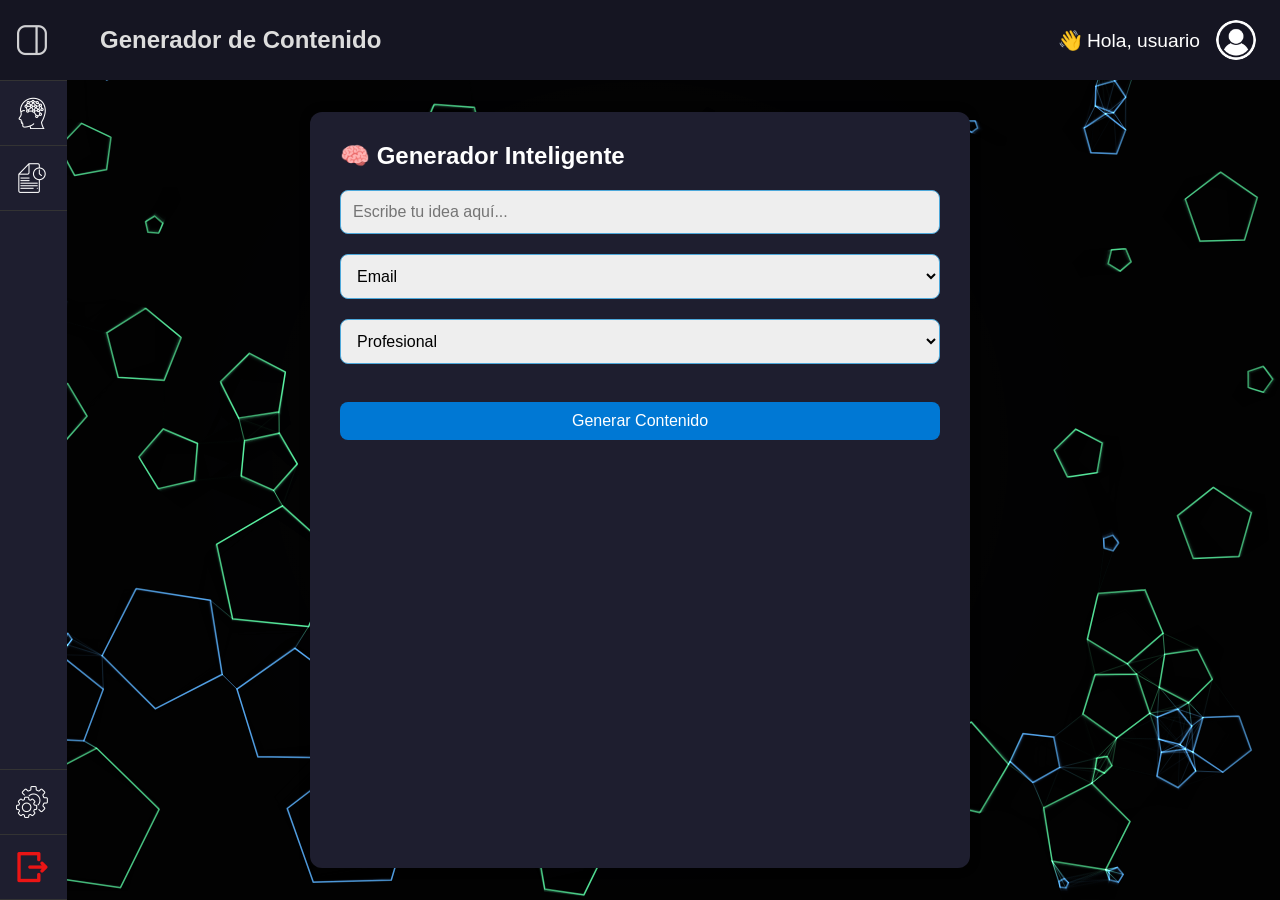
<file: ContentGenerator_repo/ContentGeneratorWeb/index.html>
<!DOCTYPE html>
<html lang="es">
<head>
  <meta charset="UTF-8" />
  <meta name="viewport" content="width=device-width, initial-scale=1.0"/>
  <title>Generador de Contenido</title>
  <link rel="stylesheet" href="style.css" />
  <link rel="stylesheet" href="https://cdnjs.cloudflare.com/ajax/libs/font-awesome/6.5.0/css/all.min.css" />
</head>
<body>

<div class="layout-wrapper">
  <!-- Header -->
  <header>
    <div class="header-content">

      <div class="left">
        <div class="title" onclick="toggleSidebar()">
          <img id="toggle" src="icons/desplegar_light.png" alt="Toggle" class="icon">
        </div>
        <div class="title2">
          <span id="title-text">Generador de Contenido</span>
        </div>
      </div>

      <div class="right">
        <span id="welcome">
          <span id="welcome-text">👋 Hola, usuario</span>
          <img src="icons/user.png" alt="Usuario" class="user-icon">
        </span>
      </div>
    </div>
  </header>

  <!-- Contenedor principal con barra lateral + contenido -->
  <div class="main-container">
    <!-- Barra lateral -->
    <div class="sidebar collapsed" id="sidebar">
    <ul class="nav-links">
  <li data-route="/generator" onclick="navigateTo('generator')">
    <img src="icons/IA_light.png" alt="Generador" class="icon">
    <span class="label">Generador de Contenidos</span>
  </li>
  <li data-route="/history" onclick="navigateTo('history')">
    <img src="icons/history_light.png" alt="Historial" class="icon">
    <span class="label">Historial de Contenidos</span>
  </li>
</ul>

<ul class="bottom-links">
  <li data-route="/settings" onclick="navigateTo('settings')">
    <img src="icons/settings_light.png" alt="Ajustes" class="icon">
    <span class="label">Ajustes</span>
  </li>
  <li onclick="logout()">
    <img src="icons/logout_big_red.png" alt="Cerrar sesión" class="icon">
    <span class="label">Cerrar sesión</span>
  </li>
</ul>
    </div>

    <!-- Fondo -->
    <canvas id="bg-canvas"></canvas>

    <!-- Contenido principal (DINÁMICO) -->
    <div class="container2" id="app-view">
      <!-- Aquí se inyectan las vistas -->
    </div>
  </div>
</div>


<script src="js/config.js" defer></script>
<!-- Router SPA ligero (solo cambia .container2) -->

<script src="js/auth-actions.js" defer></script>
<script src="js/admin-actions.js" defer></script>
<script src="js/general.js" defer></script>
<script src="js/utils.js" defer></script>
<script src="js/redirect.js" defer></script>

<script src="js/generator.js" defer></script>
<script src="js/history.js" defer></script>
<script src="js/sidebar.js" defer></script>
<script src="js/bg_animation.js" defer></script>

<script type="module" src="js/router.js" defer></script>





</body>
</html>
</file>
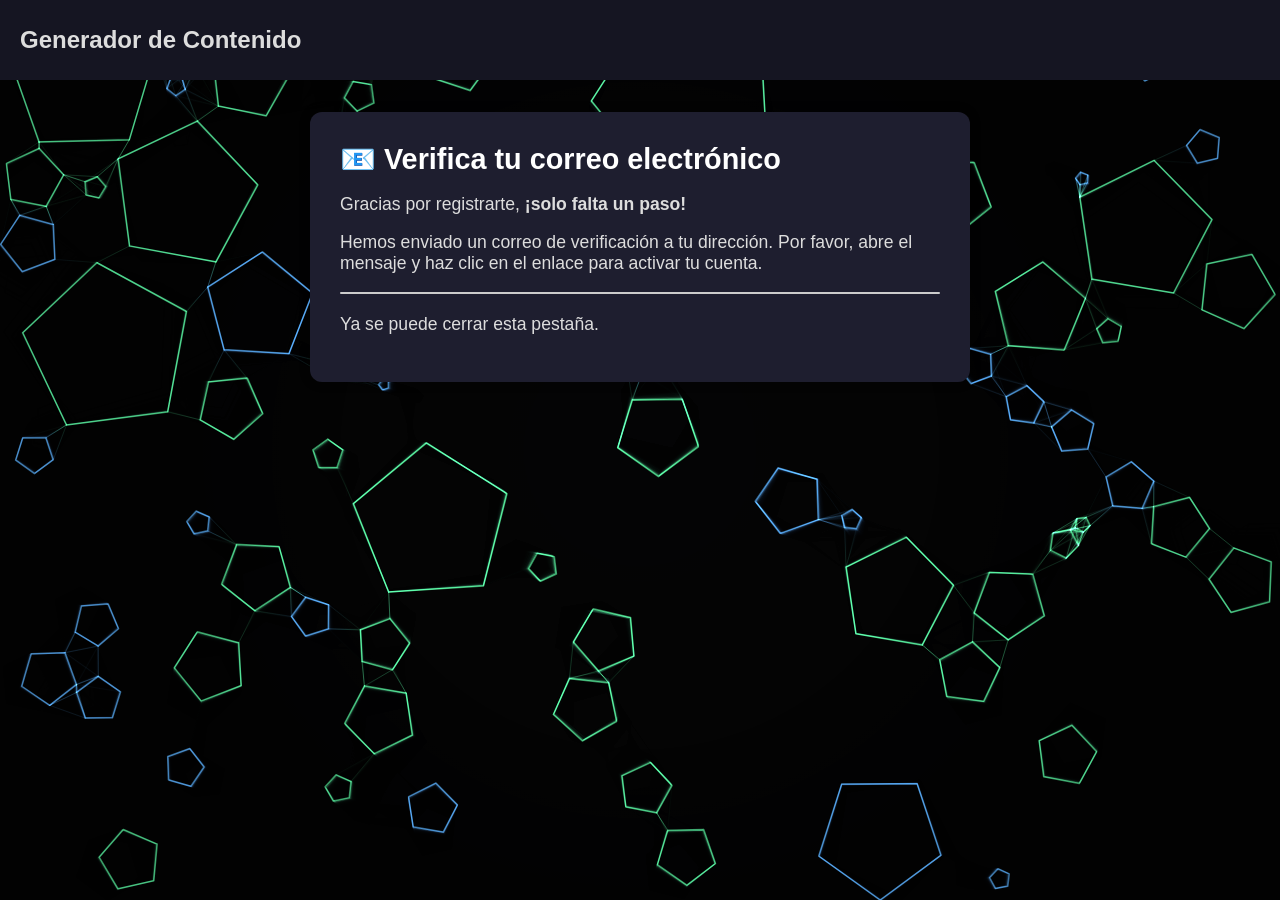
<file: ContentGenerator_repo/ContentGeneratorWeb/email_confirmation.html>
﻿<!DOCTYPE html>
<html lang="es">
<head>
  <meta charset="UTF-8" />
  <meta name="viewport" content="width=device-width, initial-scale=1.0"/>
  <title>Verificación de Correo</title>
  <link rel="stylesheet" href="style.css" />
  <link rel="stylesheet" href="https://cdnjs.cloudflare.com/ajax/libs/font-awesome/6.5.0/css/all.min.css">
     <style>
    body {
      font-family: Arial, sans-serif;
      background-color: #f0f4f8;
      margin: 0;
      padding: 0;
    }

    h2 {
      font-size: 1.8rem;
      margin-bottom: 15px;
    }

    p {
      font-size: 1.1rem;
      color: #555;
    }

    a {
      display: inline-block;
      background-color: #0078d4;
      color: white;
      border-radius: 8px;
      text-decoration: none;
      width: 100%;
    }

  </style>
</head>
<body>

  <header>
    <div class="header-content">

      <div class="left">
        <div class="title2">
          <span id="title-text">Generador de Contenido</span>
        </div>
      </div>
      </div>
  </header>
  <canvas id="bg-canvas"></canvas> <!-- AÑADIDO -->
  <div class="container1">
    <h2>📧 Verifica tu correo electrónico</h2>

    <p>Gracias por registrarte, <strong>¡solo falta un paso!</strong></p>

    <p>Hemos enviado un correo de verificación a tu dirección. Por favor, abre el mensaje y haz clic en el enlace para activar tu cuenta.</p>

    <div class="divider"></div>

    <p>Ya se puede cerrar esta pestaña.</p>


<script>
function cerrarPestana() {
  window.close();
}
</script>
<script src="js/bg_animation.js"></script>
  </div>
</body>
</html>
</file>
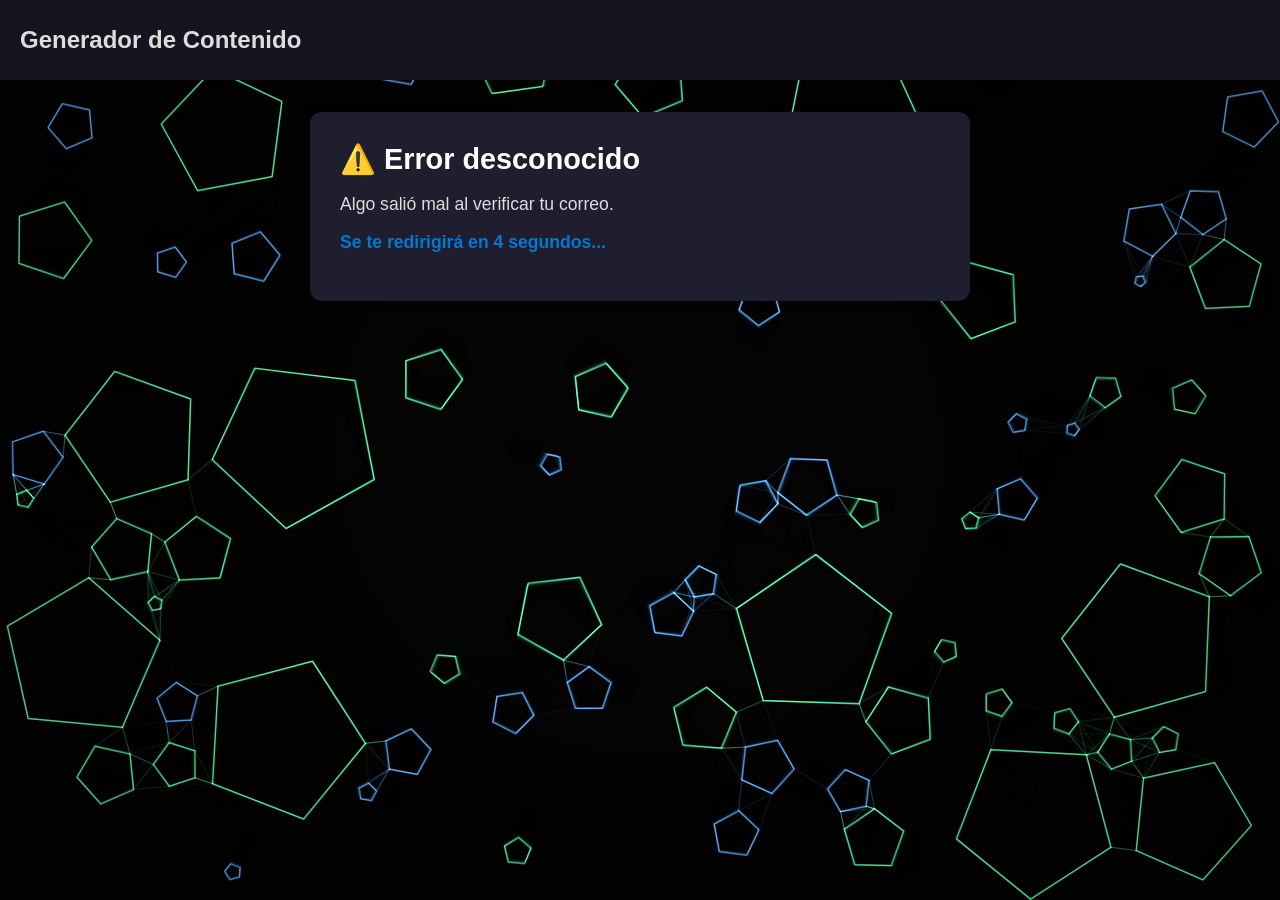
<file: ContentGenerator_repo/ContentGeneratorWeb/email_verification.html>
﻿<!DOCTYPE html>
<html lang="es">
<head>
  <meta charset="UTF-8" />
  <meta name="viewport" content="width=device-width, initial-scale=1.0"/>
  <title>Verificación de correo</title>
  <link rel="stylesheet" href="style.css" />
  <style>
    body {
      font-family: Arial, sans-serif;
      background-color: #f0f4f8;
      margin: 0;
      padding: 0;
    }

    h2 {
      font-size: 1.8rem;
      margin-bottom: 15px;
    }

    p {
      font-size: 1.1rem;
      color: #555;
    }

    a {
      display: inline-block;
      background-color: #0078d4;
      color: white;
      border-radius: 8px;
      text-decoration: none;
      width: 100%;
    }
  </style>
</head>
<body>

  <header>
    <div class="header-content">
      <div class="left">
        <div class="title2">
          <span id="title-text">Generador de Contenido</span>
        </div>
      </div>
    </div>
  </header>

    <canvas id="bg-canvas"></canvas> <!-- AÑADIDO -->
  <div class="container1">
    <h2 id="status-title">Procesando...</h2>
    <p id="status-message">Verificando tu correo electrónico...</p>
  </div>

  <!-- Scripts -->
  <script src="js/redirect.js"></script>
  <script>
    const params = new URLSearchParams(window.location.search);
    const status = params.get("status");

    const title = document.getElementById("status-title");
    const message = document.getElementById("status-message");

    switch (status) {
      case "success":
        title.textContent = "✅ ¡Correo verificado!";
        message.textContent = "Tu correo ha sido verificado exitosamente.";
        startRedirectCountdown(5, "login.html");
        break;

      case "already_verified":
        title.textContent = "✔️ Correo ya verificado";
        message.textContent = "Este correo ya estaba verificado anteriormente.";
        startRedirectCountdown(5, "login.html");
        break;

      case "invalid":
        title.textContent = "❌ Token inválido o expirado";
        message.textContent = "El enlace de verificación ha expirado o no es válido.";
        startRedirectCountdown(5, "login.html");
        break;

      case "notfound":
        title.textContent = "❌ Usuario no encontrado";
        message.textContent = "No se encontró un usuario asociado a este token.";
        startRedirectCountdown(5, "login.html");
        break;

      default:
        title.textContent = "⚠️ Error desconocido";
        message.textContent = "Algo salió mal al verificar tu correo.";
        startRedirectCountdown(5, "login.html");
        break;
    }
  </script>
  <script src="js/bg_animation.js"></script>
</body>
</html>
</file>
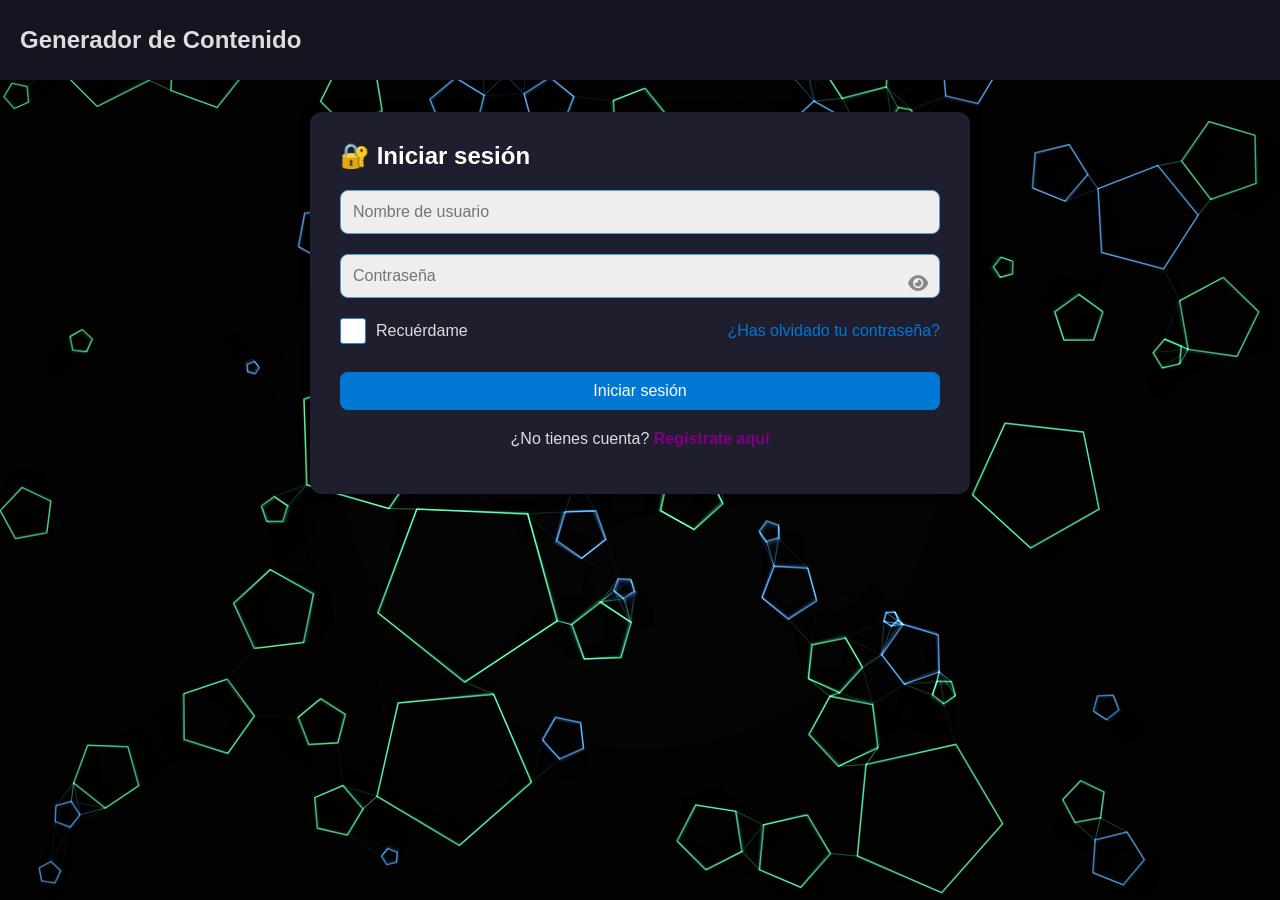
<file: ContentGenerator_repo/ContentGeneratorWeb/login.html>
﻿<!DOCTYPE html>
<html lang="es">
<head>
  <meta charset="UTF-8" />
  <meta name="viewport" content="width=device-width, initial-scale=1.0"/>
  <title>Iniciar sesión - Generador de Contenido</title>
  <link rel="stylesheet" href="style.css" />
  <link rel="stylesheet" href="https://cdnjs.cloudflare.com/ajax/libs/font-awesome/6.5.0/css/all.min.css" />
</head>
<body>

  <header>
    <div class="header-content">
      <div class="left">
        <div class="title2">
          <span id="title-text">Generador de Contenido</span>
        </div>
      </div>
    </div>
  </header>
  <canvas id="bg-canvas"></canvas> <!-- AÑADIDO -->
  <div class="container1">
    <h2>🔐 Iniciar sesión</h2>

    <!-- 📧 Correo -->
    <div class="input-wrapper">
      <input type="username" id="username" placeholder="Nombre de usuario" required>
    </div>

    <!-- 🔒 Contraseña -->
    <div class="input-wrapper">
      <input type="password" id="password" placeholder="Contraseña" required>
      <span class="eye-icon"><i class="fa-solid fa-eye"></i></span>
    </div>

    <!-- ✅ Recuérdame + Olvidado -->
    <div class="horizontal-container">
        <div class="remember-forgot">
          <label class="remember-me">
            <input type="checkbox" id="remember"> Recuérdame
          </label>
          <div class="forgot-password">
            <a href="recover_password.html">¿Has olvidado tu contraseña?</a>
          </div>
        </div>
    </div>
    <!-- 🔘 Botón de inicio -->
    <div class="actions full-width">
      <button class="full-width" id="loginBtn" onclick="login()">Iniciar sesión</button>
    </div>

   <!-- 🔗 Enlace a registro (centrado, estilo morado) -->
    <p class="register-link">
      ¿No tienes cuenta?
      <a href="register.html">Regístrate aquí</a>
    </p>
    <!-- 📩 Mensaje -->
    <p id="message"></p>
  </div>

  <!-- Scripts -->
  <script src="js/config.js" defer></script>
  <script src="js/general.js"></script>
  <script src="js/utils.js"></script>
  <script src="js/auth-actions.js"></script>
  <script src="js/redirect.js"></script>
  <script src="js/bg_animation.js"></script>
</body>
</html>
</file>
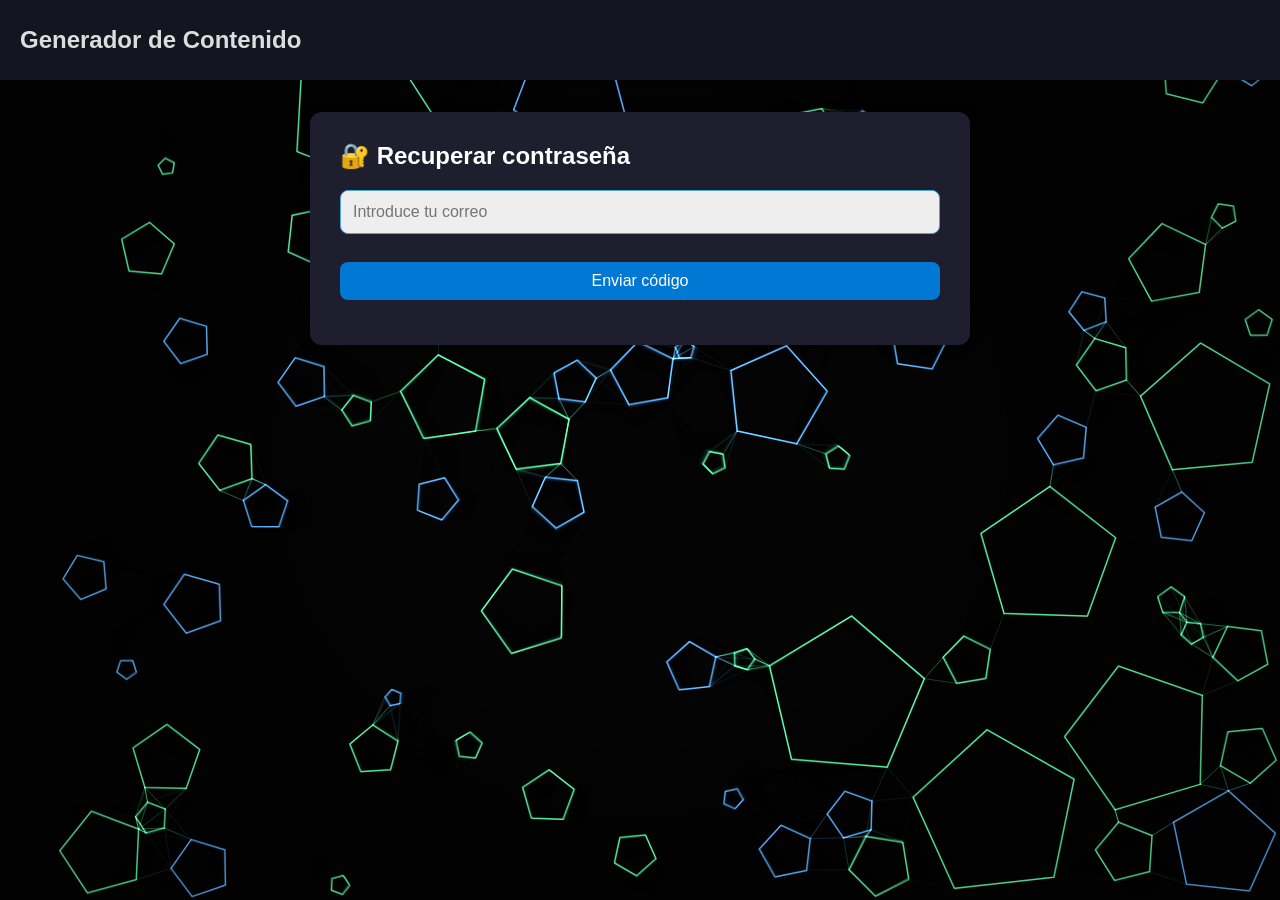
<file: ContentGenerator_repo/ContentGeneratorWeb/recover_password.html>
﻿<!DOCTYPE html>
<html lang="es">
<head>
  <meta charset="UTF-8" />
  <meta name="viewport" content="width=device-width, initial-scale=1.0"/>
  <title>Cambio de Contraseña - Generador de Contenido</title>
  <link rel="stylesheet" href="style.css" />
  <link rel="stylesheet" href="https://cdnjs.cloudflare.com/ajax/libs/font-awesome/6.5.0/css/all.min.css">

</head>
<body>

  <header>
    <div class="header-content">
      <div class="left">
        <div class="title2">
          <span id="title-text">Generador de Contenido</span>
        </div>
      </div>
    </div>
  </header>
  <canvas id="bg-canvas"></canvas> <!-- AÑADIDO -->
  <div class="container1">
    <h2>🔐 Recuperar contraseña</h2>

   <div class="section-block">
       <div class="input-wrapper">
            <input type="email" id="email" placeholder="Introduce tu correo" />
       </div>
       <button id="send-code-btn" class="full-width" onclick="sendResetCode()">Enviar código</button>
    </div>

<div id="code-section" class="section-block" style="display:none;">
  <p class="section-title"> Introduce el código recibido</p>
    <div class="input-wrapper">
        <input type="text" id="reset-code" placeholder="Código recibido por correo" />
    </div>
  <button class="full-width" onclick="verifyCode()">Verificar código</button>
</div>

<div id="new-password-section" class="section-block" style="display:none;">
  <p class="section-title"> Establece tu nueva contraseña</p>
  <div class="input-wrapper">
    <input id="password1" type="password" placeholder="Nueva contraseña">
    <span class="eye-icon"><i class="fa-solid fa-eye"></i></span>
  </div>

  <div class="input-wrapper">
    <input id="password2" type="password" placeholder="Confirmar contraseña">
    <span class="eye-icon"><i class="fa-solid fa-eye"></i></span>
  </div>

  <div class="actions">
    <button class="full-width" onclick="resetPassword()">Cambiar contraseña</button>
  </div>
</div>

    <p id="message"></p>
  </div>
    <script type="module" src="js/config.js" defer></script>
  <script src="js/general.js"></script>
  <script src="js/utils.js"></script>
  <script src="js/auth-actions.js"></script>
  <script src="js/redirect.js"></script>
  <script src="js/recoverPassword.js"></script>
  <script src="js/bg_animation.js"></script>

</body>
</html>
</file>
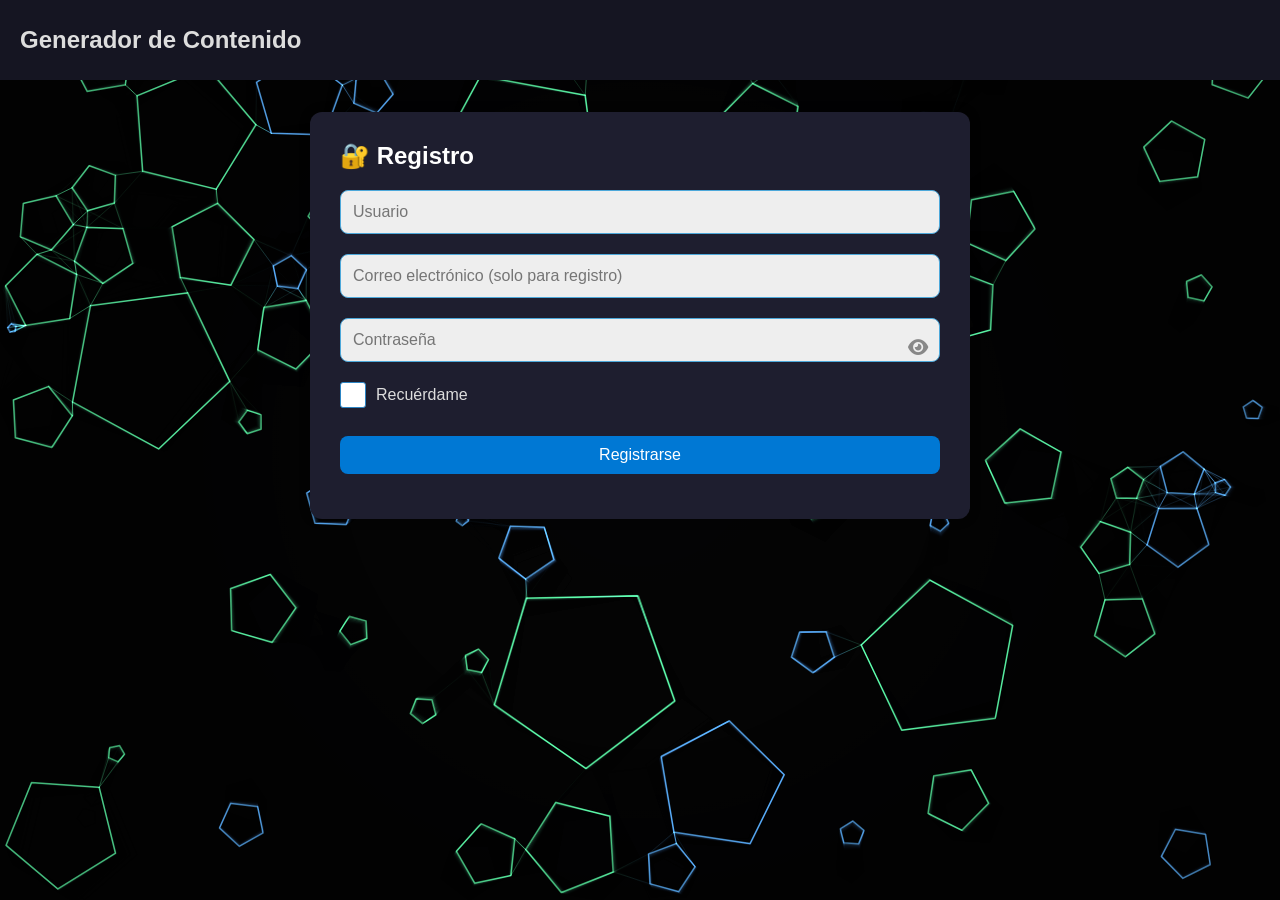
<file: ContentGenerator_repo/ContentGeneratorWeb/register.html>
<!DOCTYPE html>
<html lang="es">
<head>
  <meta charset="UTF-8" />
  <meta name="viewport" content="width=device-width, initial-scale=1.0"/>
  <title>Register - Generador de Contenido</title>
  <link rel="stylesheet" href="style.css" />
  <link rel="stylesheet" href="https://cdnjs.cloudflare.com/ajax/libs/font-awesome/6.5.0/css/all.min.css">
</head>
<body>

  <header>
    <div class="header-content">

      <div class="left">
        <div class="title2">
          <span id="title-text">Generador de Contenido</span>
        </div>
      </div>
      </div>
  </header>
  <canvas id="bg-canvas"></canvas> <!-- AÑADIDO -->
  <div class="container1">
    <h2>🔐 Registro</h2>

    <!-- 🧑 Usuario -->
    <div class="input-wrapper">
        <input type="text" id="username" placeholder="Usuario" />
    </div>
    <!-- 📧 Correo electrónico -->
    <div class="input-wrapper">
        <input type="email" id="email" placeholder="Correo electrónico (solo para registro)" />
    </div>
    <!-- 🔒 Contraseña -->
    <div class="input-wrapper">
      <input type="password" id="password" placeholder="Contraseña">
      <span class="eye-icon" id="togglePassword">
        <i class="fa-solid fa-eye"></i>
      </span>
    </div>

    <!-- ✅ Recuérdame + Olvidado -->
    <div class="horizontal-container">
        <div class="remember-forgot">
          <label class="remember-me">
            <input type="checkbox" id="remember"> Recuérdame
          </label>
        </div>
    </div>


    <!-- ⚙️ Acciones -->
    <div class="actions">
      <button id="register-button" class="full-width" onclick="register()">Registrarse</button>
    </div>

    <span id="welcome"></span>
    <p id="message"></p>

  </div>
  <script src="js/config.js" defer></script>
  <script src="js/general.js"></script>
  <script src="js/utils.js"></script>
  <script src="js/auth-actions.js"></script>
  <script src="js/bg_animation.js"></script>
</body>
</html>
</file>
<file: ContentGenerator_repo/ContentGeneratorWeb/style.css>
/* ESTRUCTURA BÁSICA */
body {
  font-family: Arial, sans-serif;
  background-color: #f0f4f8;
  margin: 0;
  padding: 0;
  color: #ddd;
}

/* HEADER */
header {
  background-color: #151522;
  color: white;
  width: 100%;
  height: 5em;
  display: flex;
  align-items: center;
  position: fixed;
  top: 0;
  left: 0;
  z-index: 1000;
}
.header-content {
  display: flex;
  align-items: center;
  justify-content: space-between;
  width: 100%;
  height: 100%;
}
.header-content .left {
  display: flex;
  font-weight: bold;
  font-size: 1.5rem;
  line-height: 1;
  height: 100%;
  margin-left:1rem;
}
.header-content .right {
  display: flex;
  align-items: center;
  font-size: 1.1rem;
  gap: 1rem;

}
.title {
  display: flex;
  align-items: center;
  gap: 0.5rem;
  width: 5rem;
  height: 100%;
  cursor: pointer;
}
.title img {
  opacity: 80%;
  margin-right: 1rem;
  width: 2rem;
  height: 2rem;
  object-fit: contain;
  transition: filter 0.2s ease;
}
.title img:hover {
  opacity: 100%;
}
.title2 {
  display: flex;
  align-items: center;
  justify-content: left;
  height: 100%;
  width: 35rem;
  margin-left: 0.25rem;
}
title2 span {
  width: 30rem;
  height: 100%;
}

/* FORM ELEMENTS */
input, select {
  width: 100%;
  padding: 12px;
  margin-bottom: 20px;
  border-radius: 8px;
  border: 1px solid #4da8da;
  box-sizing: border-box;
  font-size:1rem;
  background-color: #eee;
}

h2 {
  margin-top: 0;
  color: #fff;
}

/* SECCIONES DE FORMULARIOS */
.section {
  margin-bottom: 30px;
}
.section h3 {
  margin-bottom: 10px;
  font-size: 1.2rem;
  color: #333;
}
.section-title {
  font-weight: bold;
  color: #333;
  margin-bottom: 10px;
  margin-top: 20px;
  font-size: 1.1rem;
  border-left: 4px solid #0078d4;
  padding-left: 10px;
}
.section-block {
  margin-top: 0.5rem;
}

/* INPUT CON OJO */
.input-wrapper {
  position: relative;
  display: flex;
  align-items: center;
}
.input-wrapper input {
  width: 100%;
  padding: 12px;
  padding-right: 40px;
  border-radius: 8px;
  border: 1px solid #4da8da;
  box-sizing: border-box;
  font-size: 1rem;
}
.eye-icon {
  position: absolute;
  right: 12px;
  top: 50%;
  transform: translateY(-20%);
  cursor: pointer;
  color: #666;
  font-size: 18px;
}

/* ACCIONES / BOTONES */
.actions {
  display: flex;
  justify-content: space-between;
  margin-top: 10px;
  color: #fff;
}
.actions.full-width button,
button.full-width {
  width: 100%;
  max-width: 100%;
  display: block;
  font-size: 1rem;
}
button {
  padding: 10px 15px;
  margin-top:0.5rem;
  border: none;
  border-radius: 8px;
  background-color: #0078d4;
  color: white;
  cursor: pointer;
}
button:hover {
  background-color: #0361a9;
}

/* MENSAJES */
.message {
  margin-top: 15px;
  font-size: 0.95rem;
}
#message {
  margin-top: 15px;
  font-size: 0.95rem;
}
/* LÍNEA DIVISORIA */
.divider {
  height: 2px;
  background-color: #ccc;
  margin: 10px 0 20px 0;
  border-radius: 2px;
}

/* LINKS DE AUTENTICACIÓN */
.remember-forgot {
  display: flex;
  justify-content: space-between;
  align-items: center;
  margin-top: -10px;
  margin-bottom: 20px;
  font-size: 1rem;
}
.remember-me {
  display: flex;
  align-items: center;
  gap: 10px;
  font-size: 1rem;
  position: relative; /* necesario para el ::after */
}

/* Estilo base del checkbox */
.remember-me input[type="checkbox"] {
  appearance: none;
  -webkit-appearance: none;
  width: 16px;
  height: 16px;
  border: 1.5px solid #2c85c4;
  border-radius: 3px;
  background-color: white;
  cursor: pointer;
  position: relative;
  margin: 0;
  display: inline-block;
  vertical-align: middle;
}

/* Efecto al hacer focus */
.remember-me input[type="checkbox"]:focus {
  outline: none;
  box-shadow: 0 0 4px 2px rgba(77, 168, 218, 0.3);
  border-color: #2c85c4;

}

.remember-me input[type="checkbox"]:checked::after {
  content: '';
  position: absolute;
  left: 33%;
  top: 11%;
  width: 6px;
  height: 13px;
  border: solid #2c85c4;
  border-width: 0 2px 2px 0;
  transform: rotate(45deg);
  box-sizing: content-box;
}


.register-link {
  text-align: center;
  margin-top: 20px;
  font-size: 1rem;
}

.register-link a {
  color: #800080; /* morado */
  text-decoration: none;
  font-weight: bold;
}

.register-link a:hover {
  text-decoration: underline;
}

.forgot-password a{
  color: #0078d4;
  text-decoration: none;
}
.forgot-password a:hover,
.register-link a:hover {
  text-decoration: underline;
}


/* SIDEBAR */
.sidebar.expanded, .sidebar.collapsed {
  top: 5em;
  height: calc(100vh - 5em);
  background-color: #1e1e2f;
  color: white;
  transition: width 0.3s ease;
  overflow: hidden;
  z-index: 900;
  display: flex;
  flex-direction: column;
  justify-content: space-between;
}
.sidebar.expanded {
  width: 25rem;
}
.sidebar.collapsed {
  position: fixed;
  width: 4.2rem;
}
.sidebar ul {
  list-style: none;
  padding: 0;
  margin: 0;
}
.sidebar li {
  display: flex;
  align-items: center;
  gap: 1rem;
  padding: 1rem;
  cursor: pointer;
  border-bottom: 1px solid #333;
  white-space: nowrap;
}
.sidebar li:first-child {
  border-top: 1px solid #333;
}
.sidebar li:hover {
  background-color: #2d2d44;
}
.sidebar .icon {
  width: 2rem;
  height: 2rem;
  object-fit: contain;
  flex-shrink: 0;
}
.sidebar.collapsed .label {
  opacity: 0;
  pointer-events: none;
}
.sidebar li.toggle {
  justify-content: center;
  border-bottom: 2px solid #555;
}
.sidebar .label {
  transition: opacity 0.3s ease;
}

/* OTRAS CLASES */
.history-entry {
  margin-bottom: 30px;
  padding: 15px;
  background: #f9f9f9;
  border-radius: 8px;
  box-shadow: 0 0 5px rgba(0,0,0,0.05);
}
.entry-content {
  background: #eef;
  padding: 10px;
  border-radius: 8px;
  white-space: pre-wrap;
  margin-top: 10px;
  text-align: justify;
}
.content {
  flex-grow: 1;
  padding: 2rem;
  min-height: calc(100vh - 60px);
}
.toggle-sidebar {
  position: flex;
  top: 1rem;
  left: 1rem;
  background-color: #1e1e2f;
  color: white;
  border: none;
  padding: 0.5rem 0.8rem;
  font-size: 1.5rem;
  cursor: pointer;
  z-index: 1100;
}
.layout-wrapper {
  display: flex;
  flex-direction: column;
  height: 100vh;
}
.main-container {
  display: flex;
  margin-top: 5em;
  min-height: calc(100vh - 5em);
}
.bottom-links {
  margin-top: auto;
  padding-bottom: 1rem;
}

.horizontal-container{
  margin-top:10px;
}
.group{
margin-top:10px;
}

input, select {
  transition: border-color 0.3s ease, box-shadow 0.3s ease;
}

input:focus, select:focus {
  outline: none;
  border-color: #2c85c4;
  box-shadow: 0 0 4px 2px rgba(77, 168, 218, 0.3);
}

/* WELCOME (usuario logueado en header) */
#welcome {
  display: flex;
  align-items: center;
  gap: 0.5rem;
}

#welcome-text {
  margin-right: 0.5rem;
  color: white;
  font-size: 1.2rem;

}

#welcome img {
  width: 2.5rem;
  height: 2.5rem;
  border-radius: 50%; /* si es una imagen de usuario circular */
  object-fit: cover;
  margin-right:1.5rem;
}




/* CONTAINERS */
.container1 {
  max-width: 600px;
  margin: 7em auto 2rem auto;

  border-radius: 12px;
  padding: 30px;
  box-shadow: 0 0 12px rgba(0,0,0,0.2);
  background: #1e1e2f;
  background-color: #1e1e2f; /* asegúrate de que tenga color sólido */
}

.container2 {
  max-width: 800px;
  min-width: 600px;
  margin: 2rem auto;
  background: #1e1e2f;
  background-color: #1e1e2f; /* asegúrate de que tenga color sólido */

  border-radius: 12px;
  padding: 30px;
  box-shadow: 0 0 12px rgba(0,0,0,0.2);
  overflow-y: auto;
  position: relative; /* Necesario para posicionar el canvas internamente */
  z-index: 1;

}

#result {
margin-top: 1rem;
color: #ddd;
}

div{
color: #ddd;
}
.container1 p{
color: #ddd;
}

#history-list div{
color: #000000;

}

/* ===== Ajustes: layout & tarjetas ===== */
.settings-header { margin-bottom: 1rem; }
.settings-header .muted { color: #a8b3c7; margin-top: .25rem; }

.settings-grid {
  display: grid;
  grid-template-columns: 1fr;
  gap: 1rem;
}
@media (min-width: 820px) {
  .settings-grid { grid-template-columns: 1fr 1fr; }
}

.card {
  background: #1e1e2f;
  border: 1px solid #2a2a40;
  border-radius: 12px;
  padding: 18px;
  box-shadow: 0 0 12px rgba(0,0,0,0.15);
}

.card-head {
  display: flex;
  align-items: center;
  justify-content: space-between;
  gap: .75rem;
  margin-bottom: .25rem;
}

.badge {
  display: inline-block;
  padding: 4px 8px;
  border-radius: 999px;
  font-size: .8rem;
  background: #2c85c4;
  color: #fff;
}
.badge.outline {
  background: transparent;
  color: #a8b3c7;
  border: 1px solid #3b3b55;
}

/* Texto secundario */
.muted { color: #a8b3c7; }

/* Formularios en tarjetas */
.form-block label,
.section-title {
  color: #ddd;
}
.form-block input {
  background: #eee;
  color: #000;
}

/* Actions refinado */
.actions.right { justify-content: flex-end; }
.actions.gap { gap: .75rem; }

/* Botones variantes coherentes con tu tema */
.btn {
  padding: 10px 16px;
  border: none;
  border-radius: 8px;
  background-color: #0078d4;
  color: #fff;
  cursor: pointer;
  transition: transform .05s ease, background-color .2s ease;
}
.btn:hover { background-color: #4da8da; }
.btn:active { transform: translateY(1px); }

.btn.ghost {
  background: transparent;
  color: #ddd;
  border: 1px solid #3b3b55;
}
.btn.ghost:hover { background: rgba(255,255,255,0.06); }

.btn.danger {
  background: #c84a4a;
  margin-top: 0rem;
}
.btn.danger:hover {
  background: #a83a3a;
}

/* Inputs con icono ojo (ajuste sutil para este contexto oscuro) */
.input-wrapper .eye-icon {
  color: #888;
  font-size: 18px;
  right: 12px;
  top: 50%;
  transform: translateY(-55%);
}
.input-wrapper input { background: #eee; }

/* code tag más legible en oscuro */
code {
  background: #111322;
  color: #e0e7ff;
  padding: 2px 6px;
  border-radius: 6px;
  border: 1px solid #262842;
}

/* Activo en sidebar para subrutas /settings/... */
.nav-links li[data-route="/settings"].active {
  background-color: #2d2d44;
  border-left: 3px solid #2c85c4;
}
</file>
